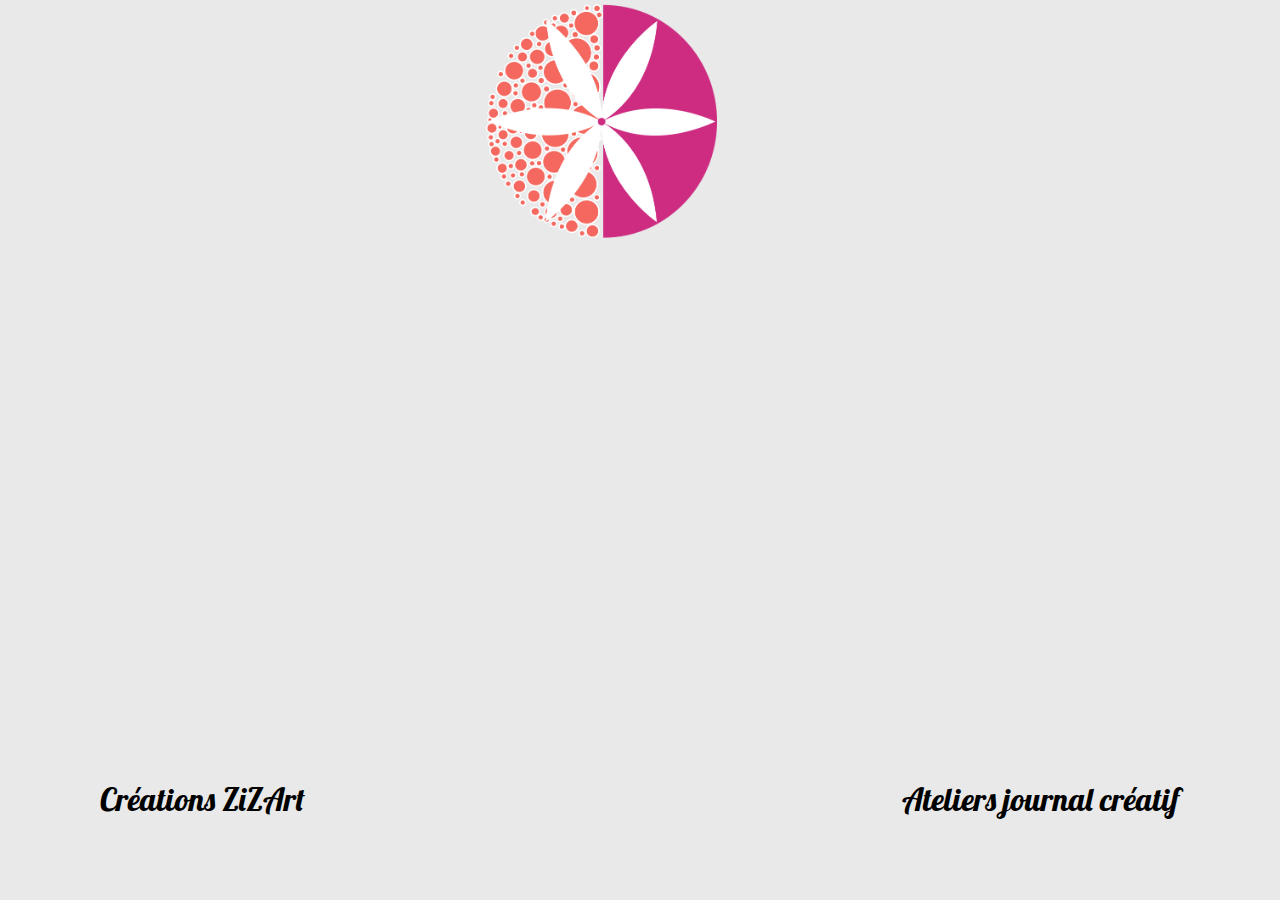
<file: index.html>
<!DOCTYPE html>
<html>
<head>
<title>ZIZArt</title>
<meta charset="utf-8">
<link rel="stylesheet" type="text/css" href="styles/style.css">
<link href='http://fonts.googleapis.com/css?family=Lora:400,700,400italic,700italic' rel='stylesheet' type='text/css'>
<link href='http://fonts.googleapis.com/css?family=Lobster' rel='stylesheet' type='text/css'>
<script src="http://code.jquery.com/jquery-1.7.1.min.js" type="text/javascript"></script>
<script src="js/scriptIndex.js" type="text/javascript"></script>
</head>
<body class="index">
	<div id="test">
	</div>
	<div id="Parallax">
	<img id="logoIndex" src="images/logoIndex.png" alt="">
	</div>
	<a href="creations.html"><h1 class="titreGauche">Créations ZiZArt</h1></a>
	<a href="ateliers.html"><h1 class="titreDroite">Ateliers journal créatif</h1></a>
</body>

</html>
</file>
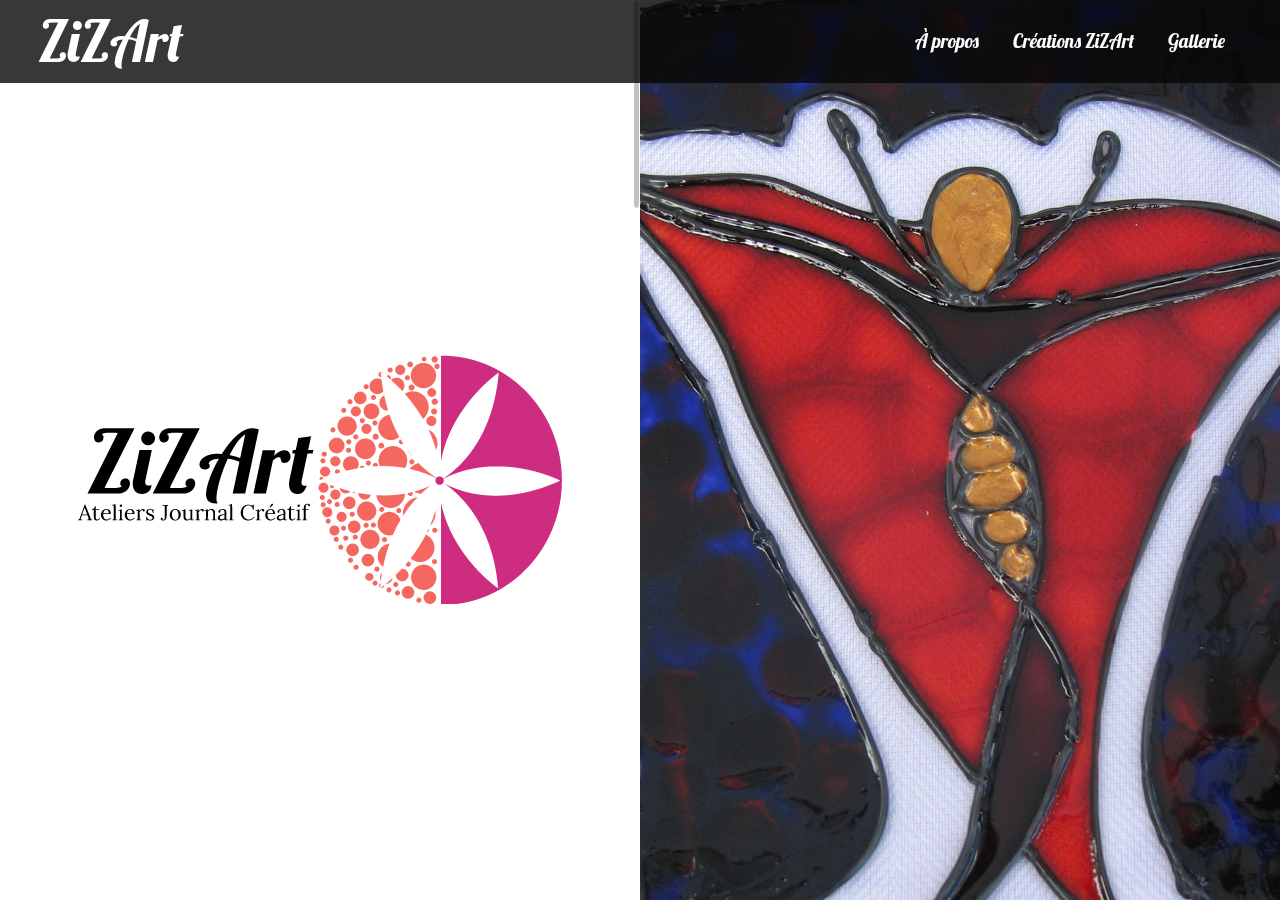
<file: creations.html>
<!DOCTYPE html>
<html>
<head>
<title>ZIZArt</title>
<meta charset="utf-8">
<link rel="stylesheet" type="text/css" href="styles/style.css">
<link href='http://fonts.googleapis.com/css?family=Lora:400,700,400italic,700italic' rel='stylesheet' type='text/css'>
<link href='http://fonts.googleapis.com/css?family=Lobster' rel='stylesheet' type='text/css'>
<script src="http://code.jquery.com/jquery-1.7.1.min.js" type="text/javascript"></script>
<script src="js/script.js" type="text/javascript"></script>
<script src="js/jquery.nicescroll.js"></script>
<script src="js/jquery.mousewheel.js"></script>
<script src="js/jMouseWheel-1.0.min.js"></script>
<script src="js/jquery.smooth-scroll.js"></script>
</head>

<body>
	<header>
		<nav>
			<a href="index.html"><h1 id="titrePrincipal" class="titreSite titreIntro">ZiZArt</h1></a>
			<ul clas="navPrincipal">
				<a href="gallerie.html"><li id="li1" class="nav navIntro">Gallerie</li></a>
				<a class="navScroll" href="#creations"><li id="li2" class="nav navIntro">Créations ZiZArt</li></a>
				<a class="navScroll" href="#aPropos"><li id="li3" class="nav navIntro">À propos</li></a>
			</ul>
		</nav>
	</header>
	<div class="conteneurPrincipal">
		<div class="contenu" id="partieGauche">
			<div class="texteGauche">
				<div id="sectionLogo">
					<img id="logo" src="images/logo.png">
				</div>
				<img id="aPropos" src="images/personnage1.png" alt="" class="personnages" id="personnage1">
				<h3 class="titreSection">À propos de l'artiste</h3>
				<div id="moi">
				<p class="texteMoi">Enfant et adolescente, le monde de l’écriture et du dessin a été un espace pour me construire et un espace de résilience pour moi.</br></br>J’ai treize ans, la tête, le cœur et le corps en ébullition, les doigts fébriles et le cœur battant…  Je suis assise sur mon lit avec mon cahier à dessins sur les genoux, une page blanche ouverte devant moi.</br></br>Encore aujourd’hui, en écrivant ces lignes, je sens très bien cette  angoisse et cette fébrilité qui viennent m’habiter lorsque je m’apprête à donner naissance sur papier.  Je les connais bien ces émotions, elles accompagnent mon processus créatif depuis toujours.  Je ressens cette dualité de l’angoisse du vide et la peur de ne plus trouver mon inspiration ainsi que la fébrilité de l’énergie de vie qui m’habite et me pousse en avant, me pousse à créer.</br></br>Et c’est ainsi que ça se déroule encore pour moi chaque fois que je reprends crayons, pastels, pinceaux, ou que je bâtis ou anime un atelier de Journal Créatif.</p>
				<p class="texteMoi">Cette dualité m’a d’ailleurs conduire sur un long chemin avant de choisir de revenir au cœur de mon être, dans mon énergie de créativité.</br></br>« Comme tu ne crois pas en toi, tu fais tes bagages et pars en visite chez les autres à la recherche d’aventures, de mystères, de prises de consciences, de maîtres, d’instructeurs. [ …]  Mais tu es comme un coureur aveugle.  Plus tu cours, plus tu t’éloignes de qui tu es !»  
Phrase de la sagesse Zen Bouddhiste</br></br>Artiste autodidacte, le processus de création a toujours fait parti de moi  cependant, c’est en 2006, que j’ai pleinement pris conscience de mon besoin viscéral de créer; j’avais besoin de cette énergie de vie pour me réaliser, pour suivre ma voie et pour ME créer.</br></br></p>
				</div>
			</div>	
			<div class="sectionsBg" id="creations">
				<div class="texteGauche">
				<img id="aPropos" src="images/dragon.png" alt="" class="personnages grosPersonnages" id="personnage1">
				<h3 class="titreSection">Créations ZiZArt</h3>
				<div id="moi">
				<p class="texteMoi">À la base, je donne vie à mes créations sur le papier avec des pastels ou des fusains.  J’ai besoin de créer une relation avec les formes, les lignes, la lumière et les ombres et de leur donner un souffle de vie; le même souffle de vie qui m’anime quand je m’installe à ma table à dessin ou dans mon atelier, quand je donne vie par la création.  Essentiellement, je travaille mes compositions dans la lumière, le contraste, le tout en transparence.  Mes couleurs sont vives, affirmées, chaleureuses et tout en polarités.  Ma toile étant du verre, je peux ainsi jouer à ma guise avec la lumière et la transparence.</p>
				<p class="texteMoi texteMoiLast">Chacune de mes œuvres est une célébration de la vie et du monde des émotions.  Je tire mon inspiration de la nature, faune et flore, de la nature humaine et de la richesse de son monde intérieur.  Le message que je livre à travers mes œuvres, c’est une ode à la vie sous toutes ses formes, la vie dans toutes ses polarités de bonheur et de tristesse.</br></br>Le processus de création est pour moi aussi essentiel que la respiration pour vivre.  C’est la source de mon énergie de vie et les émotions qui m’habitent forment la palette de couleurs de mes créations.
</p>
				</div>
			</div>	
			</div>
			<footer>
				<img src="images/footer2.png" alt="" class="personnageFooter">
				<h3 class="titreFooter">Contact</h3>
				<div class="form">
					<p class="titreForm">Salutations,</p>
					<form action="MAILTO:YourAdress@gmail.com" method="post" enctype="text/plain">
        			<input type="prenom" name="prenom" placeHolder="Prenom" id="formPrenom" class='lesForm formPetite' />
        			<input type="nom" name="nom" placeHolder="Nom" id="formNom" class='lesForm formPetite' />
        			<input type="email" name="email" placeHolder="Couriel" id="formAdresse" class='lesForm formGrosse' />
        			<textarea type='comment' placeHolder="Message" name="message" class="lesForm" id="formMessage"></textarea>
        			</form>
				</div>
				<p>ZIZA - Isabelle Côté</p>
				<p>creationzizart@hotmail.com</p>
				<p>514.899.8049</p>
				<p class="droits">Tous droits réservés - ZIZA</p>
			</footer>
		</div>
		<div class="contenu" id="partieDroite">
			<div class="conteneurImages">
			<ul id="images">	
			<li><img class="imagesDroite" src="images/imageDroite21.jpg"></li>
			<li><img class="imagesDroite" src="images/imageDroite22.jpg"></li>
			<li><img class="imagesDroite" src="images/imageDroite23.jpg"></li>
			<li><img class="imagesDroite" src="images/imageDroite24.jpg"></li>
			<li><img class="imagesDroite" src="images/imageDroite25.jpg"></li>
			<li><img class="imagesDroite" src="images/imageDroite26.jpg"></li>
			<li><img class="imagesDroite" src="images/imageDroite27.jpg"></li>
			<li><img class="imagesDroite" src="images/imageDroite28.jpg"></li>
			<li><img class="imagesDroite" src="images/imageDroite29.jpg"></li>
			<li><img class="imagesDroite" src="images/imageDroite30.jpg"></li>
			<li><img class="imagesDroite" src="images/imageDroite31.jpg"></li>
			<li><img class="imagesDroite" src="images/imageDroite32.jpg"></li>
			<li><img class="imagesDroite" src="images/imageDroite33.jpg"></li>
			</ul>
			</div>
		</div>
	</div>
</body>

</html>
</file>
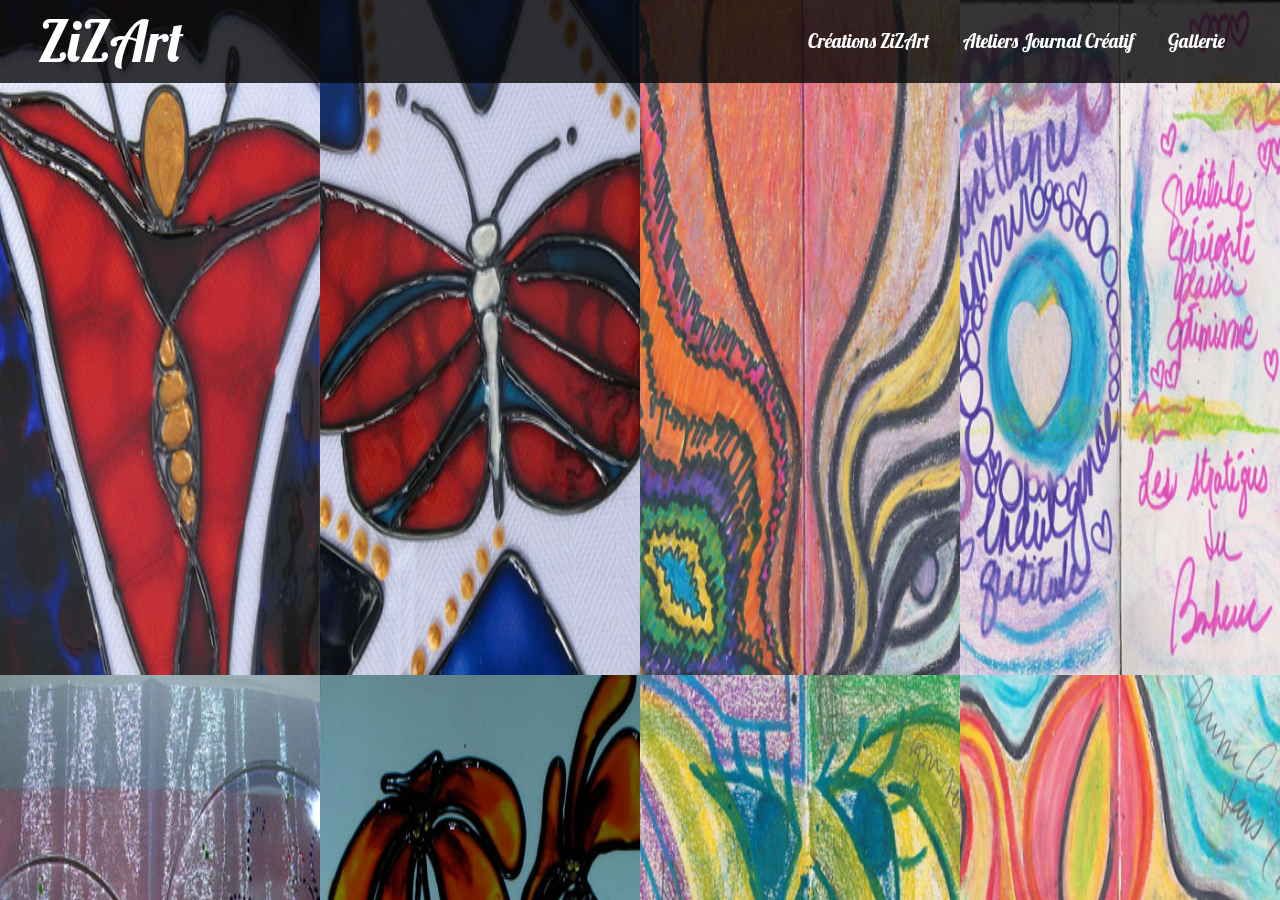
<file: gallerie.html>
<!DOCTYPE html>
<html>
<head>
<title>ZIZArt</title>
<meta charset="utf-8">
<link rel="stylesheet" type="text/css" href="styles/style.css">
<link href='http://fonts.googleapis.com/css?family=Lora:400,700,400italic,700italic' rel='stylesheet' type='text/css'>
<link href='http://fonts.googleapis.com/css?family=Lobster' rel='stylesheet' type='text/css'>
<script src="http://code.jquery.com/jquery-1.7.1.min.js" type="text/javascript"></script>
<script src="js/script.js" type="text/javascript"></script>
<script src="js/jquery.nicescroll.js"></script>
<script src="js/jquery.mousewheel.js"></script>
<script src="js/jMouseWheel-1.0.min.js"></script>
<script src="js/jquery.smooth-scroll.js"></script>
</head>

<body>
	<header>
		<nav>
			<a href="index.html"><h1 id="titrePrincipal" class="titreSite titreIntro">ZiZArt</h1></a>
			<ul clas="navPrincipal">
				<a href="gallerie.html"><li id="li1" class="nav navIntro">Gallerie</li></a>
				<a href="ateliers.html"><li id="li2" class="nav navIntro">Ateliers Journal Créatif</li></a>
				<a href="creations.html"><li id="li3" class="nav navIntro">Créations ZiZArt</li></a>
			</ul>
		</nav>
	</header>
	<div class="conteneurPrincipal">
		<div class="contenu" id="partieGauche">
			<img class="imagesGauche" src="images/gallerie/01.jpg">
			<img class="imagesGauche" src="images/gallerie/02.jpg">
			<img class="imagesGauche" src="images/gallerie/03.jpg">
			<img class="imagesGauche" src="images/gallerie/04.jpg">
			<img class="imagesGauche" src="images/gallerie/05.jpg">
			<img class="imagesGauche" src="images/gallerie/06.jpg">
			<img class="imagesGauche" src="images/gallerie/07.jpg">
			<img class="imagesGauche" src="images/gallerie/08.jpg">
			<img class="imagesGauche" src="images/gallerie/09.jpg">
			<img class="imagesGauche" src="images/gallerie/10.jpg">
			<img class="imagesGauche" src="images/gallerie/11.jpg">
			<img class="imagesGauche" src="images/gallerie/12.jpg">
			<img class="imagesGauche" src="images/gallerie/13.jpg">
			<img class="imagesGauche" src="images/gallerie/14.jpg">
			<img class="imagesGauche" src="images/gallerie/15.jpg">
			<img class="imagesGauche" src="images/gallerie/16.jpg">
			<img class="imagesGauche" src="images/gallerie/17.jpg">
			<img class="imagesGauche" src="images/gallerie/18.jpg">
			<img class="imagesGauche" src="images/gallerie/19.jpg">
			<img class="imagesGauche" src="images/gallerie/20.jpg">
			<img class="imagesGauche" src="images/gallerie/21.jpg">
			<img class="imagesGauche" src="images/gallerie/22.jpg">
			<img class="imagesGauche" src="images/gallerie/23.jpg">
			<img class="imagesGauche" src="images/gallerie/24.jpg">
			<img class="imagesGauche" src="images/gallerie/25.jpg">
			<img class="imagesGauche" src="images/gallerie/26.jpg">
			<img class="imagesGauche" src="images/gallerie/27.jpg">
			<img class="imagesGauche" src="images/gallerie/28.jpg">
			<img class="imagesGauche" src="images/gallerie/29.jpg">
			<img class="imagesGauche" src="images/gallerie/30.jpg">
			<img class="imagesGauche" src="images/gallerie/31.jpg">
			<img class="imagesGauche" src="images/gallerie/32.jpg">

		</div>
		<div class="contenu" id="partieDroite">
			<img class="imagesGauche" src="images/gallerie/33.jpg">
			<img class="imagesGauche" src="images/gallerie/34.jpg">
			<img class="imagesGauche" src="images/gallerie/35.jpg">
			<img class="imagesGauche" src="images/gallerie/36.jpg">
			<img class="imagesGauche" src="images/gallerie/37.jpg">
			<img class="imagesGauche" src="images/gallerie/38.jpg">
			<img class="imagesGauche" src="images/gallerie/39.jpg">
			<img class="imagesGauche" src="images/gallerie/40.jpg">
			<img class="imagesGauche" src="images/gallerie/41.jpg">
			<img class="imagesGauche" src="images/gallerie/42.jpg">
			<img class="imagesGauche" src="images/gallerie/43.jpg">
			<img class="imagesGauche" src="images/gallerie/44.jpg">
			<img class="imagesGauche" src="images/gallerie/45.jpg">
			<img class="imagesGauche" src="images/gallerie/46.jpg">
			<img class="imagesGauche" src="images/gallerie/47.jpg">
			<img class="imagesGauche" src="images/gallerie/48.jpg">
			<img class="imagesGauche" src="images/gallerie/49.jpg">
			<img class="imagesGauche" src="images/gallerie/50.jpg">
			<img class="imagesGauche" src="images/gallerie/51.jpg">
			<img class="imagesGauche" src="images/gallerie/52.jpg">
			<img class="imagesGauche" src="images/gallerie/53.jpg">
			<img class="imagesGauche" src="images/gallerie/54.jpg">
			<img class="imagesGauche" src="images/gallerie/55.jpg">
			<img class="imagesGauche" src="images/gallerie/56.jpg">
			<img class="imagesGauche" src="images/gallerie/57.jpg">
			<img class="imagesGauche" src="images/gallerie/58.jpg">
			<img class="imagesGauche" src="images/gallerie/59.jpg">
			<img class="imagesGauche" src="images/gallerie/60.jpg">
			<img class="imagesGauche" src="images/gallerie/61.jpg">
			<img class="imagesGauche" src="images/gallerie/62.jpg">
			<img class="imagesGauche" src="images/gallerie/63.jpg">
			<img class="imagesGauche" src="images/gallerie/64.jpg">
			</ul>
			</div>
		</div>
	</div>
</body>

</html>
</file>
<file: styles/style.css>
html,body,div,span,applet,object,iframe,h1,h2,h3,h4,h5,h6,p,blockquote,pre,a,abbr,acronym,address,big,cite,code,del,dfn,em,img,ins,kbd,q,s,samp,small,strike,strong,sub,sup,tt,var,b,u,i,center,dl,dt,dd,ol,ul,li,fieldset,form,label,legend,table,caption,tbody,tfoot,thead,tr,th,td,article,aside,canvas,details,embed,figure,figcaption,footer,header,hgroup,menu,nav,output,ruby,section,summary,time,mark,audio,video{margin:0;padding:0;border:0;font-size:100%;font:inherit;vertical-align:baseline}article,aside,details,figcaption,figure,footer,header,hgroup,menu,nav,section{display:block}body{line-height:1}ol,ul{list-style:none}blockquote,q{quotes:none}blockquote:before,blockquote:after,q:before,q:after{content:'';content:none}table{border-collapse:collapse;border-spacing:0}h1,h2,h3{font-family:'Lobster',cursive}p,li,h4{font-family:'Lora',serif}html,body{height:100%}.index{width:100%;height:100%;background-color:#e9e9e9;text-align:center}.index #test{width:100%;height:100%;position:absolute}.index #Parallax{height:50%;margin-top:150px;overflow:hidden;position:relative;width:30%;margin:0 auto}.index #Parallax img{position:absolute;width:60%;left:10%;top:0}.index h1{font-size:2em;position:absolute;bottom:85px;-webkit-transition:all 500ms ease-in-out;-moz-transition:all 500ms ease-in-out;-o-transition:all 500ms ease-in-out;-ms-transition:all 500ms ease;transition:all 500ms ease-in-out}.index .titreGauche{left:100px}.index .titreDroite{right:100px}.index a{color:black}.index h1:hover{bottom:90px;-webkit-transition:all 500ms ease-in-out;-moz-transition:all 500ms ease-in-out;-o-transition:all 500ms ease-in-out;-ms-transition:all 500ms ease;transition:all 500ms ease-in-out}header nav{width:94%;height:57px;background-color:rgba(6,6,6,0.8);padding:13px 3% 13px 3%;color:white;position:fixed;z-index:10}@media (min-width: 0px) and (max-width: 780px){header nav{text-align:center;}}header nav h1{font-size:3.5em;display:inline-block;opacity:1;-webkit-transition:all 1500ms ease-in-out;-moz-transition:all 1500ms ease-in-out;-o-transition:all 1500ms ease-in-out;-ms-transition:all 1500ms ease;transition:all 1500ms ease-in-out}header nav a{color:white}header nav .titreIntro{opacity:0;-webkit-transition:all 1500ms ease-in-out;-moz-transition:all 1500ms ease-in-out;-o-transition:all 1500ms ease-in-out;-ms-transition:all 1500ms ease;transition:all 1500ms ease-in-out}header nav ul{float:right;margin-top:19px;width:70%;font-size:1.2em}@media (min-width: 0px) and (max-width: 780px){header nav ul{display:none;}}header nav ul li{font-family:'Lobster',cursive !important;float:right;display:inline-block;padding:0 2% 0 2%;opacity:1;-webkit-transition:all 900ms ease-in-out;-moz-transition:all 900ms ease-in-out;-o-transition:all 900ms ease-in-out;-ms-transition:all 900ms ease;transition:all 900ms ease-in-out}header nav ul li:hover{margin-top:-5px;-webkit-transition:all 500ms ease-in-out;-moz-transition:all 500ms ease-in-out;-o-transition:all 500ms ease-in-out;-ms-transition:all 500ms ease;transition:all 500ms ease-in-out}header nav ul .navIntro{opacity:0;margin-top:-500px;-webkit-transition:all 500ms ease-in-out;-moz-transition:all 500ms ease-in-out;-o-transition:all 500ms ease-in-out;-ms-transition:all 500ms ease;transition:all 500ms ease-in-out}.conteneurPrincipal{height:100%;width:100%}.conteneurPrincipal .contenu{float:left;overflow:scroll;height:100%}.conteneurPrincipal #partieGauche{width:50%;background-color:white;text-align:center}@media (min-width: 0px) and (max-width: 1023px){.conteneurPrincipal #partieGauche{width:100%;}}.conteneurPrincipal #partieGauche #sectionLogo{position:relative}.conteneurPrincipal #partieGauche .texteGauche{padding:0 10%;z-index:5}.conteneurPrincipal #partieGauche #logo{max-width:100%;display:block;margin:0 auto}.conteneurPrincipal #partieGauche h2{font-size:2.5em}.conteneurPrincipal #partieGauche p{text-align:left;line-height:25px}.conteneurPrincipal #partieGauche .personnages{margin-top:120px;width:20%;-webkit-transition:all 500ms ease-in-out;-moz-transition:all 500ms ease-in-out;-o-transition:all 500ms ease-in-out;-ms-transition:all 500ms ease;transition:all 500ms ease-in-out}.conteneurPrincipal #partieGauche .grosPersonnages{width:28%}.conteneurPrincipal #partieGauche .petitPersonnages{width:17%}.conteneurPrincipal #partieGauche .titreSection{font-size:2em;font-weight:100;margin:30px 0 75px 0}.conteneurPrincipal #partieGauche #moi{width:100%;height:auto;overflow:hidden}.conteneurPrincipal #partieGauche #moi .texteMoi{font-size:1em;font-weight:50;width:45%;padding:0 5% 0 0;height:auto;float:left;text-align:left}@media (min-width: 0px) and (max-width: 780px){.conteneurPrincipal #partieGauche #moi .texteMoi{width:90%;padding:0 5% 0 5%;margin-top:20px;}}.conteneurPrincipal #partieGauche #moi .texteMoi:last-child{padding:0 0 0 5%}.conteneurPrincipal #partieGauche .texteMoiLast{margin-bottom:100px}.conteneurPrincipal #partieGauche .sectionsBg{background-image:url(../images/bgGris.png);background-size:100% 100%;background-position:0 70px;background-repeat:no-repeat}.conteneurPrincipal #partieGauche .finBg{height:150px;width:100%;background-image:url(../images/bgGrisFin.png);background-size:100% 100%}.conteneurPrincipal #partieGauche #journal .texteSection{font-size:1em;font-weight:50}.conteneurPrincipal #partieGauche #journal .titreParagraphe{text-align:left;font-size:1.5em;font-weight:600;margin:50px 0 30px 0}.conteneurPrincipal #partieGauche #journal .listeMateriel{font-size:1em;text-align:left;list-style-type:disc;list-style-position:inside;line-height:20px}.conteneurPrincipal #partieGauche #journal .pExercices{margin:0;font-size:1em}.conteneurPrincipal #partieGauche #journal .pExercices:last-child{padding-bottom:50px}.conteneurPrincipal #partieGauche #journal .nomExercice{font-weight:bold}.conteneurPrincipal #partieGauche #journal .separationExercice{margin-bottom:30px}.conteneurPrincipal #partieGauche .tarifs{width:100%}.conteneurPrincipal #partieGauche .titreInfos{margin:25px 0 10px 0}.conteneurPrincipal #partieGauche .informations{text-align:left}.conteneurPrincipal #partieGauche .informations ul{line-height:20px}.conteneurPrincipal #partieGauche #lesTemoignages .textesTemoignages{text-align:center;font-style:italic;margin-bottom:35px}.conteneurPrincipal #partieGauche #lesTemoignages .auteurTemoignages{text-align:center;padding-bottom:90px}.conteneurPrincipal #partieGauche #lesTemoignages .auteurTemoignages:last-child{padding-bottom:150px}.conteneurPrincipal #partieGauche footer{width:100%;height:auto;padding:30px 0 30px 0;background-color:#383838;text-align:center;color:white;position:relative}.conteneurPrincipal #partieGauche footer .personnageFooter{position:absolute;top:-7%;left:40%;width:20%}@media (min-width: 0px) and (max-width: 780px){.conteneurPrincipal #partieGauche footer .personnageFooter{width:25%;left:38%;top:-6%;}}.conteneurPrincipal #partieGauche footer h3{font-size:2em;margin:10% 0 50px 0}.conteneurPrincipal #partieGauche footer .form{width:92%;padding:0 4%;color:white;margin-bottom:50px}.conteneurPrincipal #partieGauche footer .form p{display:block;text-align:left;margin:0 0 20px 10px;font-family:'Lobster',cursive}.conteneurPrincipal #partieGauche footer .form .boutonradio{margin-right:50%;margin-bottom:25px;text-align:left}.conteneurPrincipal #partieGauche footer .form .lesForm{background-color:#383838;border:2px solid #d6d6d0;border-radius:10px;margin-bottom:20px;padding-left:2%;font-family:'Lobster',cursive;color:white}.conteneurPrincipal #partieGauche footer .form .formPetite{width:45%;padding-left:2%;height:30px}@media (min-width: 0px) and (max-width: 780px){.conteneurPrincipal #partieGauche footer .form .formPetite{width:97%;}}.conteneurPrincipal #partieGauche footer .form #formNom{margin-left:3%}@media (min-width: 0px) and (max-width: 780px){.conteneurPrincipal #partieGauche footer .form #formNom{margin-left:0%;}}.conteneurPrincipal #partieGauche footer .form .formGrosse{width:97%;height:30px}.conteneurPrincipal #partieGauche footer .form #formMessage{height:130px;width:95%;padding-top:10px;padding-right:2%}.conteneurPrincipal #partieGauche footer p{font-size:1em;text-align:center}.conteneurPrincipal #partieGauche footer .droits{margin-top:30px}.conteneurPrincipal #partieDroite{background-color:white;width:50%}@media (min-width: 0px) and (max-width: 1023px){.conteneurPrincipal #partieDroite{display:none;}}.conteneurPrincipal #partieDroite li{list-style-type:none}.conteneurPrincipal #partieDroite .imagesDroite{width:100%;float:left}.conteneurPrincipal .imagesGauche{width:50%;height:75%;float:left}.conteneurPrincipal .titreGallerie{font-size:2em;font-weight:100;padding:130px 0 50px 0;text-align:center}
</file>
